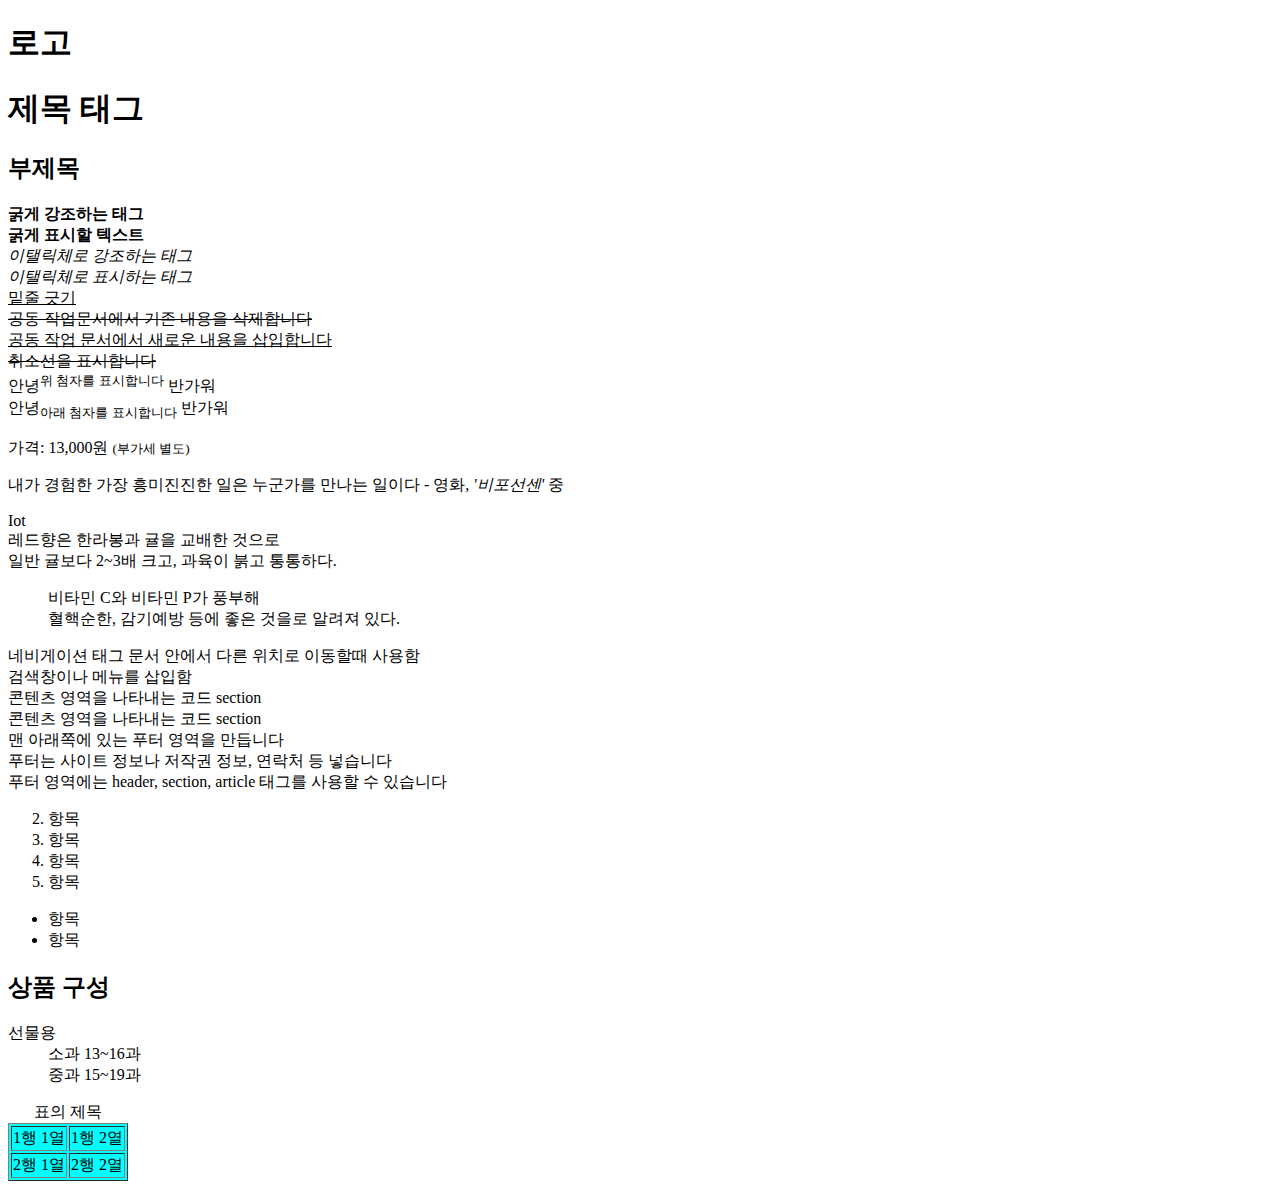
<file: web_coding/index.html>
<!DOCTYPE html> <!-- 현재 문서가 html5로 언어로 작성한 웹문서라는 뜻 -->
<html lang="en">
<!--
lang="en" 영어로된 문서
html 웹 문서의 시작과 끝을 나태낸다
-->
<head> <!-- 웹 브라우저가 웹 문서를 해석하는대 필요한 정보를 입력하는 부분-->
    <meta charset="UTF-8"> <!-- 파일 형식이 UTF-8 이라는 뜻, 인코딩 파일 지정-->
    <title>Title</title> <!-- 웹 브라우저 제목에 표시됨 -->
</head>
<body> <!-- 실제 웹 브라우저 화면에 나타나는 내용 -->
<div id="container"> <!-- 문서 구조를 구분할때 사용합니다-->
    <div div="logo"> <h1>로고</h1></div>
    <h1>제목 태그<br></h1> <!-- <hn></hn> n: 1~6 제목을 뜻하는 태그-->
    <h2>부제목<br></h2>
    <strong>굵게 강조하는 태그</strong><br>
    <b>굵게 표시할 텍스트</b><br>
    <em>이탤릭체로 강조하는 태그</em><br>
    <i>이탤릭체로 표시하는 태그</i><br>
    <u>밑줄 긋기</u><br>
    <del>공동 작업문서에서 기존 내용을 삭제합니다</del><br>
    <ins>공동 작업 문서에서 새로운 내용을 삽입합니다</ins><br>
    <s>취소선을 표시합니다</s><br>
    안녕<sup>위 첨자를 표시합니다</sup> 반가워<br>
    안녕<sub>아래 첨자를 표시합니다</sub> 반가워<br>
    <p>가격: 13,000원 <small>(부가세 별도)</small></p> <!-- small 태그: 부가 정보 처럼 작게 표시 해도 되는 텍스트 입니다-->
    <p>
        내가 경험한 가장 흥미진진한 일은 누군가를 만나는 일이다 - 영화, <cite>'비포선센'</cite> 중
        <!-- 웹 문서나 포스트에서 참고 내용을 표시합니다 -->
    </p>
    <addr title="Internet of Things">Iot</addr><br>
    <!-- 줄임말을 표시하고 tilte 석성을 함께 사용할 수 있습니다.-->
    레드향은 한라봉과 귤을 교배한 것으로 <br>
    일반 귤보다 2~3배 크고, 과육이 붉고 통통하다.<br>
    <blockquote> <!-- 인용문 태그 -->
        비타민 C와 비타민 P가 풍부해<br>
        혈핵순한, 감기예방 등에 좋은 것을로 알려져 있다.<br>
    </blockquote>

    <header><!-- header 태그는 말그대로 해더를 뜻합니다. 검색 창이나 사이트메뉴를 삽입합니다 -->
        <nav>
            네비게이션 태그 문서 안에서 다른 위치로 이동할때 사용함<br>
            검색창이나 메뉴를 삽입함<br>
        </nav>
        <main >
            <section id="section1">
                콘텐츠 영역을 나타내는 코드 section<br>
            </section>
            <section id="section2">
                콘텐츠 영역을 나타내는 코드 section<br>
            </section>
        </main>
    </header>
    <footer>
        맨 아래쪽에 있는 푸터 영역을 만듭니다<br>
        푸터는 사이트 정보나 저작권 정보, 연락처 등 넣습니다<br>
        푸터 영역에는 header, section, article 태그를 사용할 수 있습니다<br>
    </footer>
</div>
<ol type="1" start="2">
    <!--
    type은 영문자나 로마 숫자 등으로 순서를 나타 낼 수 있습니다.
    start태그는 시작 번호를 바꿀수 있음
    -->
    <li>항목</li>
    <li>항목</li>
    <li>항목</li>
    <li>항목</li>
</ol>

<ul> <!-- 순서 없는 목록을 만들때 사용, 목록 앞에 작은 원이나-->
    <li>항목</li>
    <li>항목</li>
</ul>


<h2>상품 구성</h2> <!-- 설명 목록을 만드는 태그-->
<dl>
    <dt>선물용</dt>
    <dd>소과 13~16과</dd>
    <dd>중과 15~19과</dd>
</dl>

<table border="solid" bgcolor="aqua">
    <caption>표의 제목</caption>
    <tr>
        <td>1행 1열</td>
        <td>1행 2열</td>
    </tr>
    <tr>
        <td>2행 1열</td>
        <td>2행 2열</td>
    </tr>
</table>

<!--
<td rowspan="합칠 세로의 셀 갯수">셀의 내용</td>
rowspan과 colspan은 바로 아래에 있는 <tb> 만큼 셀을 합친다.
<td colspan="합칠 가로의 셀 갯수">셀의 내용</td>
-->

</body>
</html>
</file>
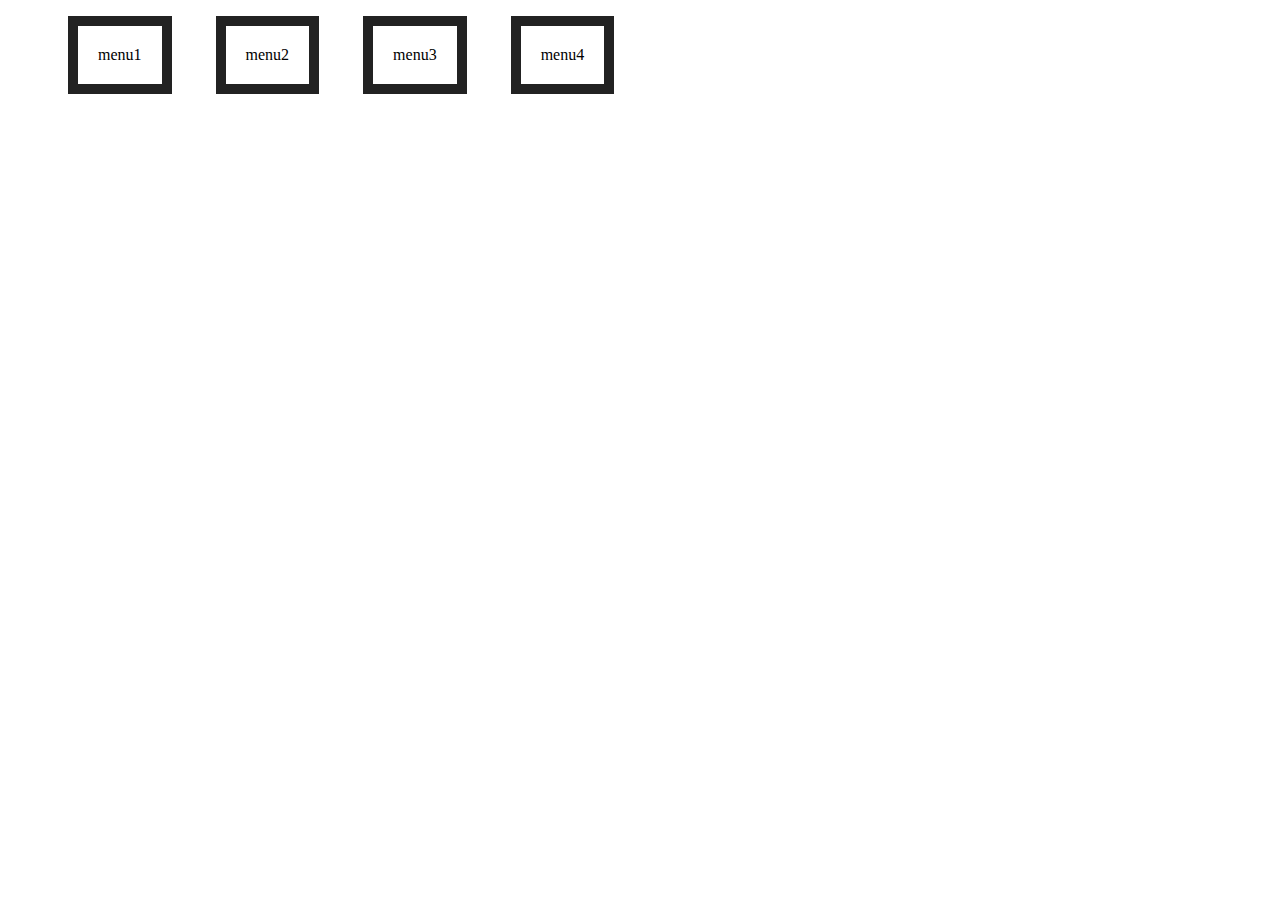
<file: web_coding/5주차/index.html>
<!DOCTYPE html>
<html>
    <head>
        <meta charset="UTF-8">
        <title>title</title>
        <style>
            * { box-sizing: border-box;}
            nav ul { list-style: none;} /* nav의 자식이 ul*/
            nav ul li { 
                display: inline-block; /* display을 사용해 인라인 블록으로 변경 */
                padding: 20px;
                margin: 0 20px;
                border: 10px solid #222;
            } /* nav의 자식이 ul, ul의 자식이 li */
        </style>
    </head>
    <body>
        <nav>
            <ul>
                <li>menu1</li>
                <li>menu2</li>
                <li>menu3</li>
                <li>menu4</li>
            </ul>
        </nav>

    </body>
</html>
</file>
